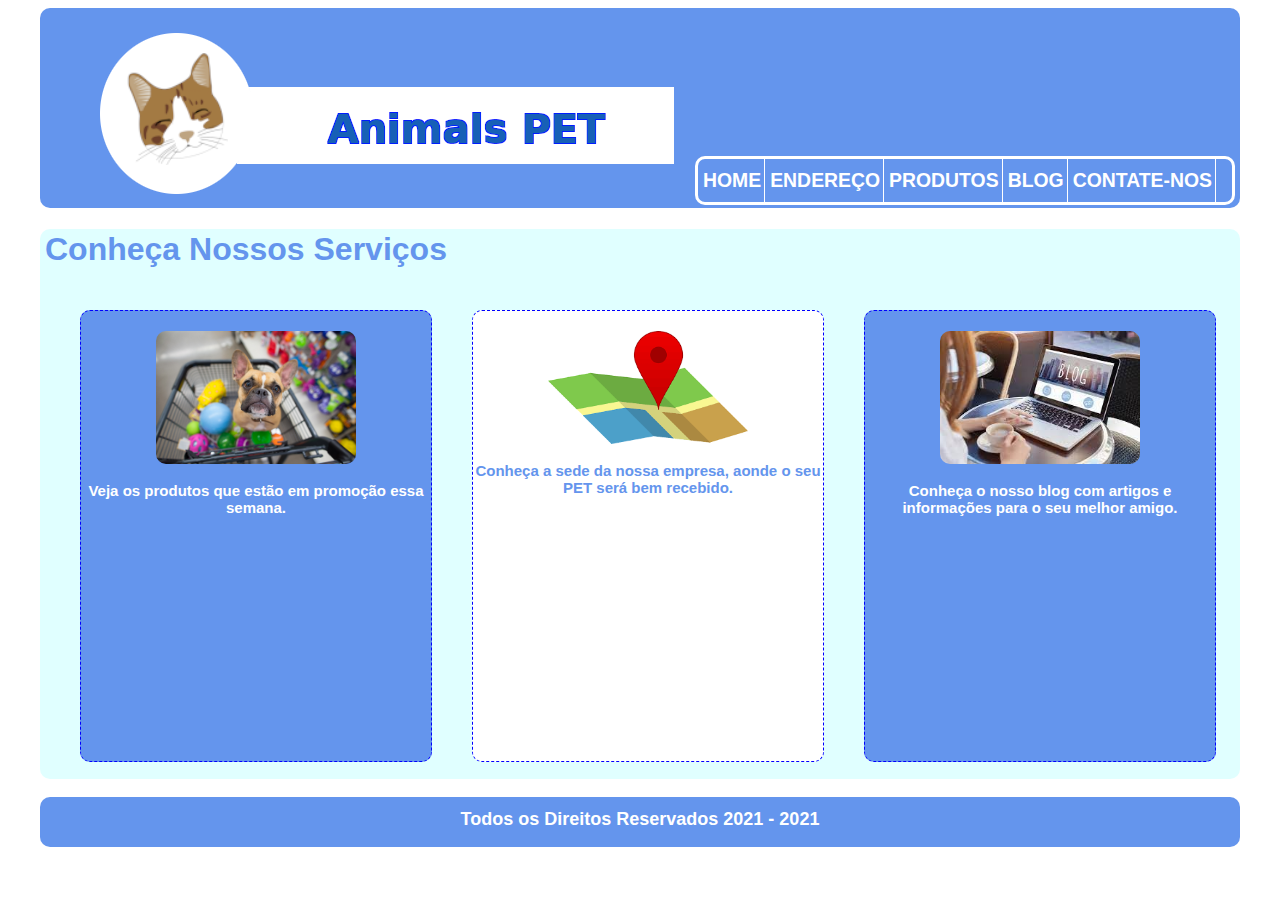
<file: Codigo/index.html>
<!DOCTYPE HTML>

<html lang="pt-br">
    <head>
      <title>Animals Pet - O melhor Pet Shop Do Brasil</title>
	  <link rel="icon" href="Imagens/Menus.png" type="image/x-icon" />
      <meta charset="utf-8">
      <meta name="description" content="Animals Pet |Pet Shop | Pet shop banho e tosa | Petz | Pet Shop Petz | pet Shot perto de mim | pet shop mais próximo | pet shop trabalhe conosco | pet shop marginal | ">
      <meta name="keywords" content="Pet Animals, Pet Shop , Pet shop banho e tosa ,Petz , Pet Shop Petz , pet Shot perto de mim , pet shop mais próximo , pet shop trabalhe conosco ,pet shop marginal , ">
      <meta name="dc.date.created" content="2021-04-16T00:00:00Z">
      <meta name="author" content="Animals Pet">
      <meta name="DC.creator.address" content="contato@animalspet.com.br">
      <meta name="copyright" content="2021-2021">
      <meta name="robots" content="index, follow">
      <meta name="rating" content="general">
      <meta name="distribution" content="global">
	  <meta name="language" content="pt-br">   
      <link rel="stylesheet" type="text/css" href="CSS/estilo.css">
    </head>
    <body>
        <header class="cabecalho">
            <img class="logomarca" alt="Logomarca  Animals Pet" src="Imagens/logo.png">
            <nav class="menu">
                <ol>
                    <li><a target="_blank" href="index.html">HOME</a></li>
                    <li><a target="_blank" href="paginas/endereco.html">ENDEREÇO</a></li>
                    <li><a target="_blank" href="paginas/produtos.html">PRODUTOS</a></li>
                    <li><a target="_blank" href="paginas/blog.html">BLOG</a></li>
                    <li><a target="_blank" href="paginas/contatenos.html">CONTATE-NOS</a></li>
                </ol>
            </nav>
        </header>
        
        <article class="areaPrincipal">
            <h1 class="tituloPrincipal">Conheça Nossos Serviços</h1>
            <section class="secao1">
                <a target="_blank" href="paginas/produtos.html">
                    <img alt="Imagem da seção de produtos" src="Imagens/produtosPetshop.jpg">
                    <p>Veja os produtos que estão em promoção essa semana.</p>
                </a>
            </section>
            <section class="secao2">
                <a target="_blank" href="paginas/endereco.html">
                   <img alt="Imagem do Endereço" src="Imagens/endereco.png">
                   <p>Conheça a sede da nossa empresa, aonde o seu PET será bem recebido.</p>
                </a>
            </section>
            <section class="secao1">
                <a target="_blank" href="paginas/blog.html">
                    <img alt="Imagem do Blog" src="Imagens/blog.jfif">
                    <p>Conheça o nosso blog com artigos e informações para o seu melhor amigo.</p>
                </a>
            </section>
        
        </article>
        
        <footer class="rodape">
            <p>Todos os Direitos Reservados 2021 - 2021</p>
        </footer>
        
    </body>
</html>
</file>
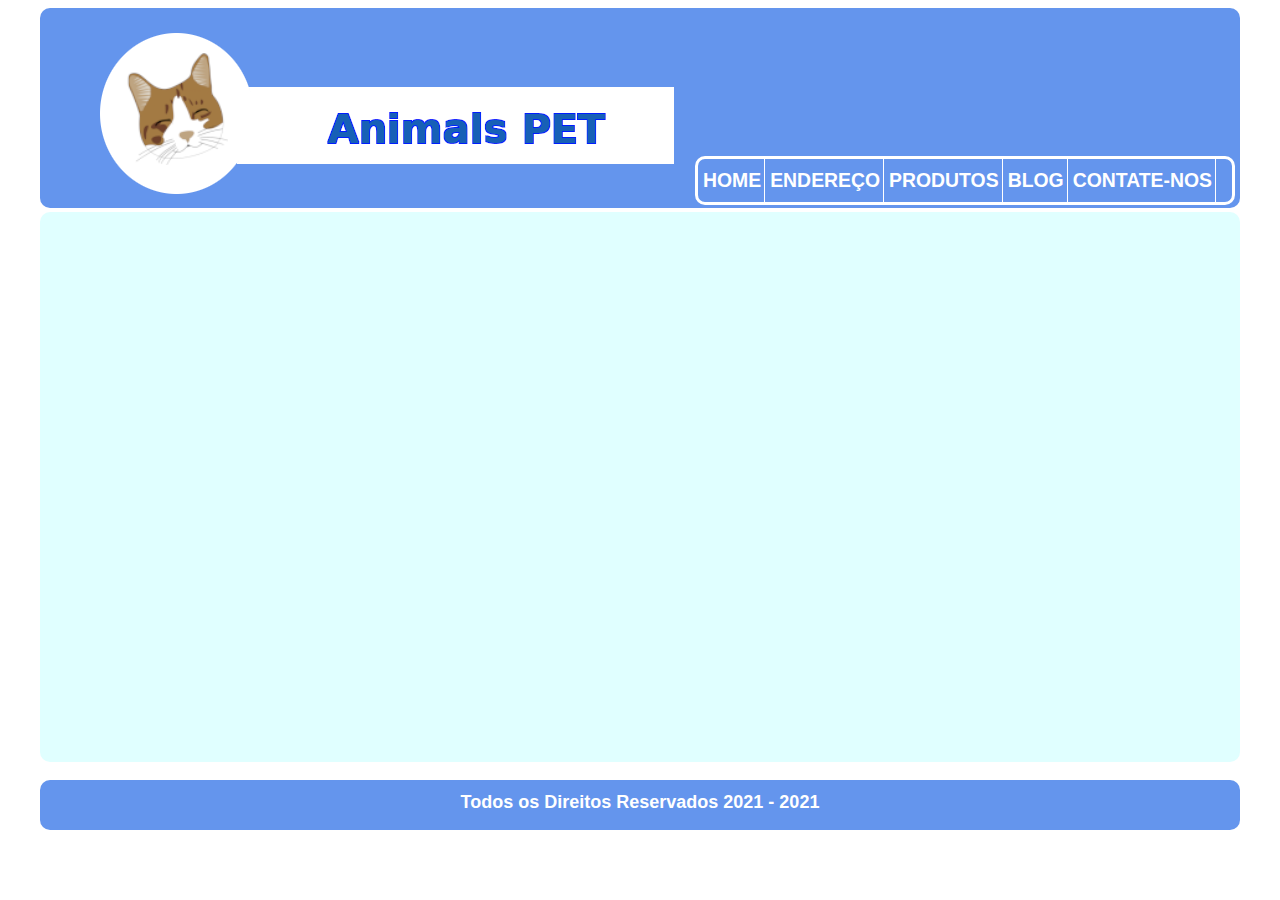
<file: Codigo/paginas/blog.html>
<!DOCTYPE HTML>

<html lang="pt-br">
    <head>
      <title>Animals Pet - O melhor Pet Shop Do Brasil</title>
	  <link rel="icon" href="../Imagens/Menus.png" type="image/x-icon" />
      <meta charset="utf-8">
      <meta name="description" content="Animals Pet |Pet Shop | Pet shop banho e tosa | Petz | Pet Shop Petz | pet Shot perto de mim | pet shop mais próximo | pet shop trabalhe conosco | pet shop marginal | ">
      <meta name="keywords" content="Pet Animals, Pet Shop , Pet shop banho e tosa ,Petz , Pet Shop Petz , pet Shot perto de mim , pet shop mais próximo , pet shop trabalhe conosco ,pet shop marginal , ">
      <meta name="dc.date.created" content="2021-04-16T00:00:00Z">
      <meta name="author" content="Animals Pet">
      <meta name="DC.creator.address" content="contato@animalspet.com.br">
      <meta name="copyright" content="2021-2021">
      <meta name="robots" content="index, follow">
      <meta name="rating" content="general">
      <meta name="distribution" content="global">
	  <meta name="language" content="pt-br">   
      <link rel="stylesheet" type="text/css" href="../CSS/estilo.css">
    </head>
    <body>
        <header class="cabecalho">
            <img class="logomarca" alt="Logomarca  Animals Pet" src="../Imagens/logo.png">
            <nav class="menu">
                <ol>
                    <li><a target="_blank" href="../index.html">HOME</a></li>
                    <li><a target="_blank" href="endereco.html">ENDEREÇO</a></li>
                    <li><a target="_blank" href="produtos.html">PRODUTOS</a></li>
                    <li><a target="_blank" href="blog.html">BLOG</a></li>
                    <li><a target="_blank" href="contatenos.html">CONTATE-NOS</a></li>
                </ol>
            </nav>
        </header>
        
        <article class="areaPrincipal">
        
        </article>
        
        <footer class="rodape">
            <p>Todos os Direitos Reservados 2021 - 2021</p>
        </footer>
        
    </body>
</html>
</file>
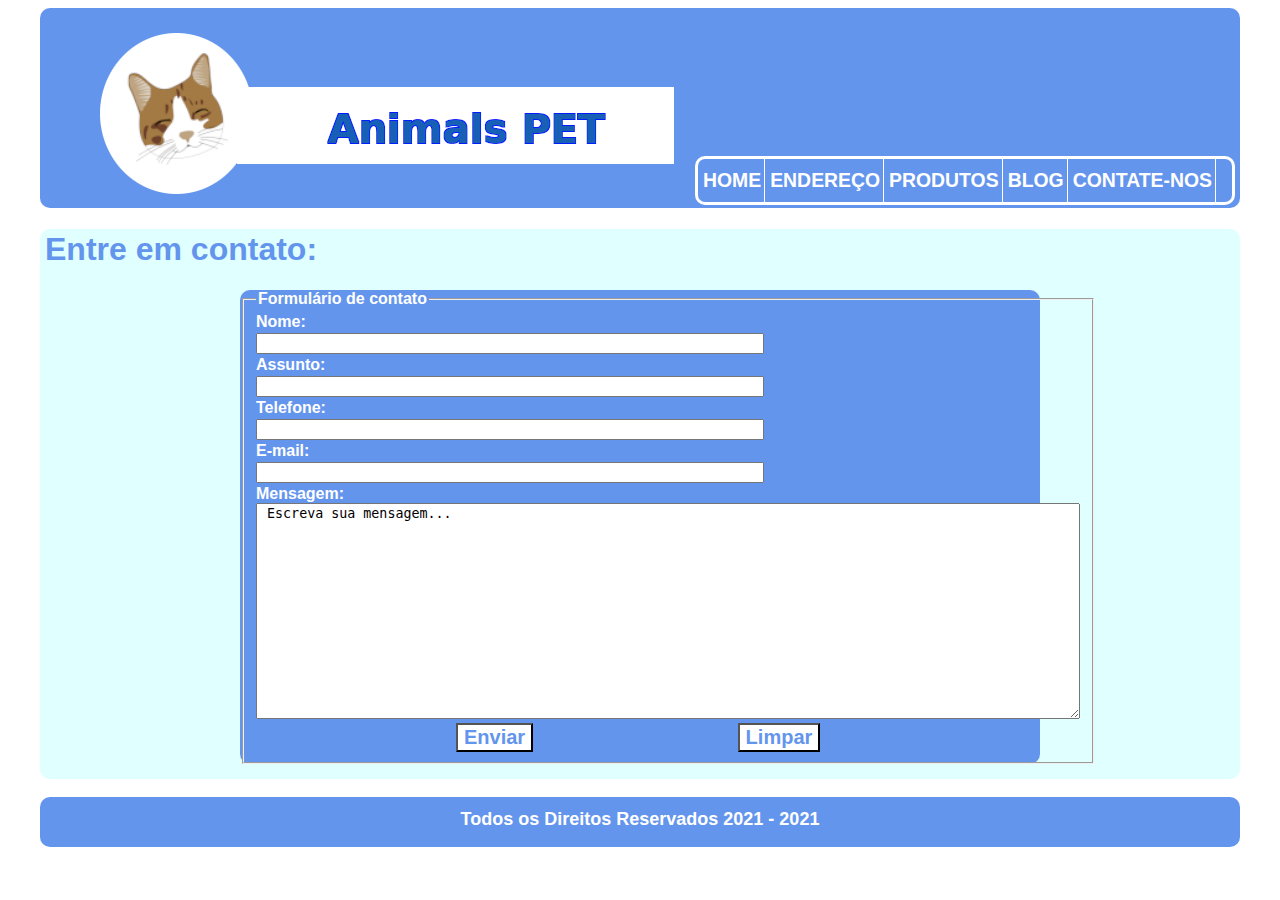
<file: Codigo/paginas/contatenos.html>
<!DOCTYPE HTML>

<html lang="pt-br">
    <head>
      <title>Animals Pet - O melhor Pet Shop Do Brasil</title>
	  <link rel="icon" href="../Imagens/Menus.png" type="image/x-icon" />
      <meta charset="utf-8">
      <meta name="description" content="Animals Pet |Pet Shop | Pet shop banho e tosa | Petz | Pet Shop Petz | pet Shot perto de mim | pet shop mais próximo | pet shop trabalhe conosco | pet shop marginal | ">
      <meta name="keywords" content="Pet Animals, Pet Shop , Pet shop banho e tosa ,Petz , Pet Shop Petz , pet Shot perto de mim , pet shop mais próximo , pet shop trabalhe conosco ,pet shop marginal , ">
      <meta name="dc.date.created" content="2021-04-16T00:00:00Z">
      <meta name="author" content="Animals Pet">
      <meta name="DC.creator.address" content="contato@animalspet.com.br">
      <meta name="copyright" content="2021-2021">
      <meta name="robots" content="index, follow">
      <meta name="rating" content="general">
      <meta name="distribution" content="global">
	  <meta name="language" content="pt-br">   
      <link rel="stylesheet" type="text/css" href="../CSS/estilo.css">
    </head>
    <body>
        <header class="cabecalho">
            <img class="logomarca" alt="Logomarca  Animals Pet" src="../Imagens/logo.png">
            <nav class="menu">
                <ol>
                    <li><a target="_blank" href="../index.html">HOME</a></li>
                    <li><a target="_blank" href="endereco.html">ENDEREÇO</a></li>
                    <li><a target="_blank" href="produtos.html">PRODUTOS</a></li>
                    <li><a target="_blank" href="blog.html">BLOG</a></li>
                    <li><a target="_blank" href="contatenos.html">CONTATE-NOS</a></li>
                </ol>
            </nav>
        </header>
        
        <article class="areaPrincipal">
            <h1 class="tituloPrincipal">Entre em contato: </h1>
            
            <form class="formulario">                
                <fieldset>
                    <legend>Formulário de contato</legend>
                    Nome: <br><input type="text"> <br>
                    Assunto:<br><input type="text"> <br>
                    Telefone: <br><input type="tel"> <br>
                    E-mail:<br><input type="email"><br>
                    Mensagem: <br>
                    <textarea cols="100" rows="14"> Escreva sua mensagem...</textarea><br>
                    <button type="submit">Enviar</button> <button type="reset">Limpar</button>
                </fieldset>
            </form>
        
        </article>
        
        <footer class="rodape">
            <p>Todos os Direitos Reservados 2021 - 2021</p>
        </footer>
        
    </body>
</html>
</file>
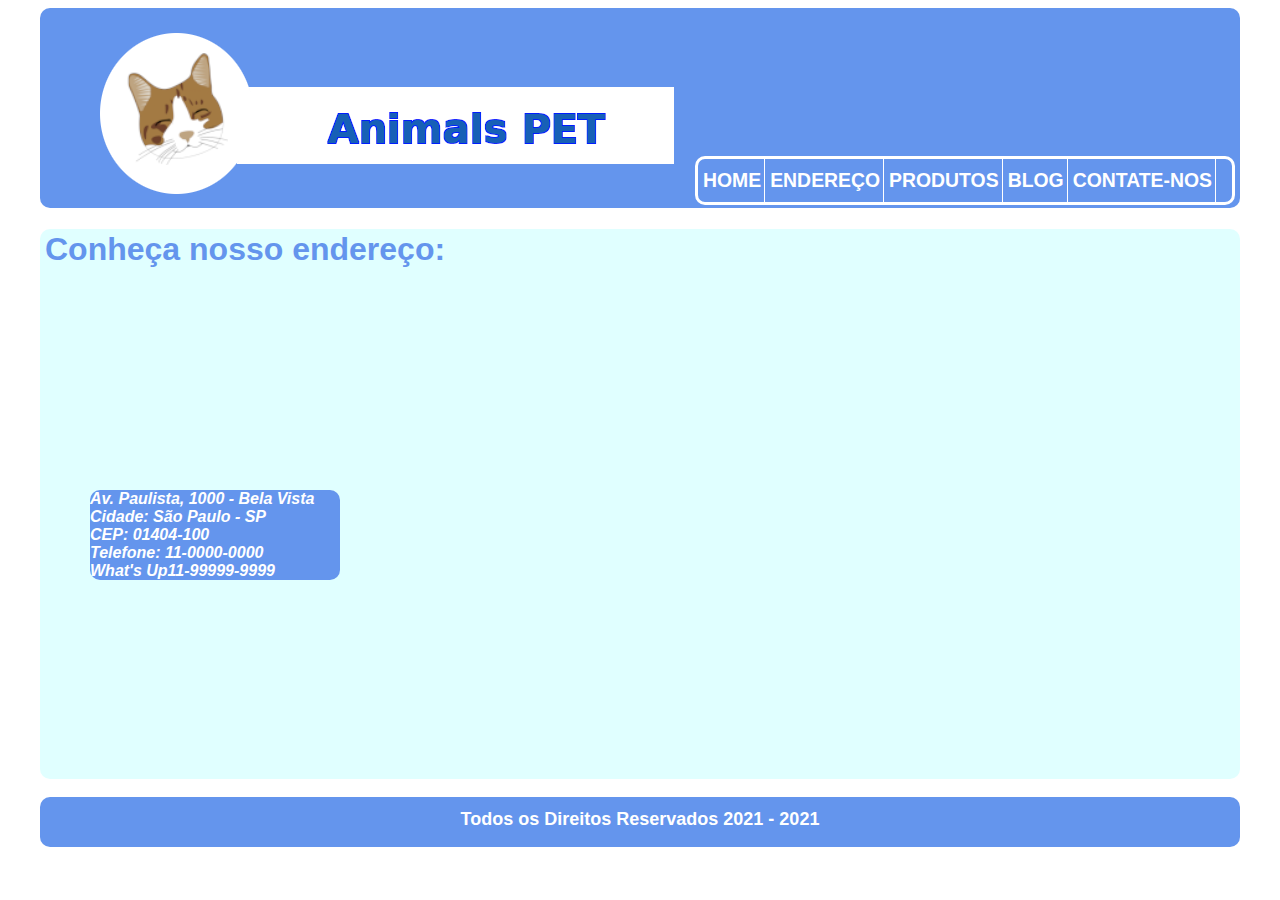
<file: Codigo/paginas/endereco.html>
<!DOCTYPE HTML>

<html lang="pt-br">
    <head>
      <title>Animals Pet - O melhor Pet Shop Do Brasil</title>
	  <link rel="icon" href="../Imagens/Menus.png" type="image/x-icon" />
      <meta charset="utf-8">
      <meta name="description" content="Animals Pet |Pet Shop | Pet shop banho e tosa | Petz | Pet Shop Petz | pet Shot perto de mim | pet shop mais próximo | pet shop trabalhe conosco | pet shop marginal | ">
      <meta name="keywords" content="Pet Animals, Pet Shop , Pet shop banho e tosa ,Petz , Pet Shop Petz , pet Shot perto de mim , pet shop mais próximo , pet shop trabalhe conosco ,pet shop marginal , ">
      <meta name="dc.date.created" content="2021-04-16T00:00:00Z">
      <meta name="author" content="Animals Pet">
      <meta name="DC.creator.address" content="contato@animalspet.com.br">
      <meta name="copyright" content="2021-2021">
      <meta name="robots" content="index, follow">
      <meta name="rating" content="general">
      <meta name="distribution" content="global">
	  <meta name="language" content="pt-br">   
      <link rel="stylesheet" type="text/css" href="../CSS/estilo.css">
    </head>
    <body>
        <header class="cabecalho">
            <img class="logomarca" alt="Logomarca  Animals Pet" src="../Imagens/logo.png">
            <nav class="menu">
                <ol>
                    <li><a target="_blank" href="../index.html">HOME</a></li>
                    <li><a target="_blank" href="endereco.html">ENDEREÇO</a></li>
                    <li><a target="_blank" href="produtos.html">PRODUTOS</a></li>
                    <li><a target="_blank" href="blog.html">BLOG</a></li>
                    <li><a target="_blank" href="contatenos.html">CONTATE-NOS</a></li>
                </ol>
            </nav>
        </header>
        
        <article class="areaPrincipal">
            <h1 class="tituloPrincipal">Conheça nosso endereço: </h1>
            <address class="endereco">
                Av. Paulista, 1000 - Bela Vista<br>
                Cidade: São Paulo - SP<br>
                CEP: 01404-100<br>
                Telefone: <tel>11-0000-0000</tel><br>
                What's Up<tel>11-99999-9999</tel>
            </address>
            
            <iframe class="mapa" src="https://www.google.com/maps/embed?pb=!1m18!1m12!1m3!1d3657.0784971313487!2d-46.65177044603094!3d-23.565624081823977!2m3!1f0!2f0!3f0!3m2!1i1024!2i768!4f13.1!3m3!1m2!1s0x94ce59c7f481fd9f%3A0x9982bfde4df54830!2sBela%20Vista%2C%20S%C3%A3o%20Paulo%20-%20SP%2C%2001404-100!5e0!3m2!1spt-BR!2sbr!4v1620003619574!5m2!1spt-BR!2sbr" width="600" height="450" style="border:0;" allowfullscreen="" loading="lazy"></iframe>
        
        </article>
        
        <footer class="rodape">
            <p>Todos os Direitos Reservados 2021 - 2021</p>
        </footer>
        
    </body>
</html>
</file>
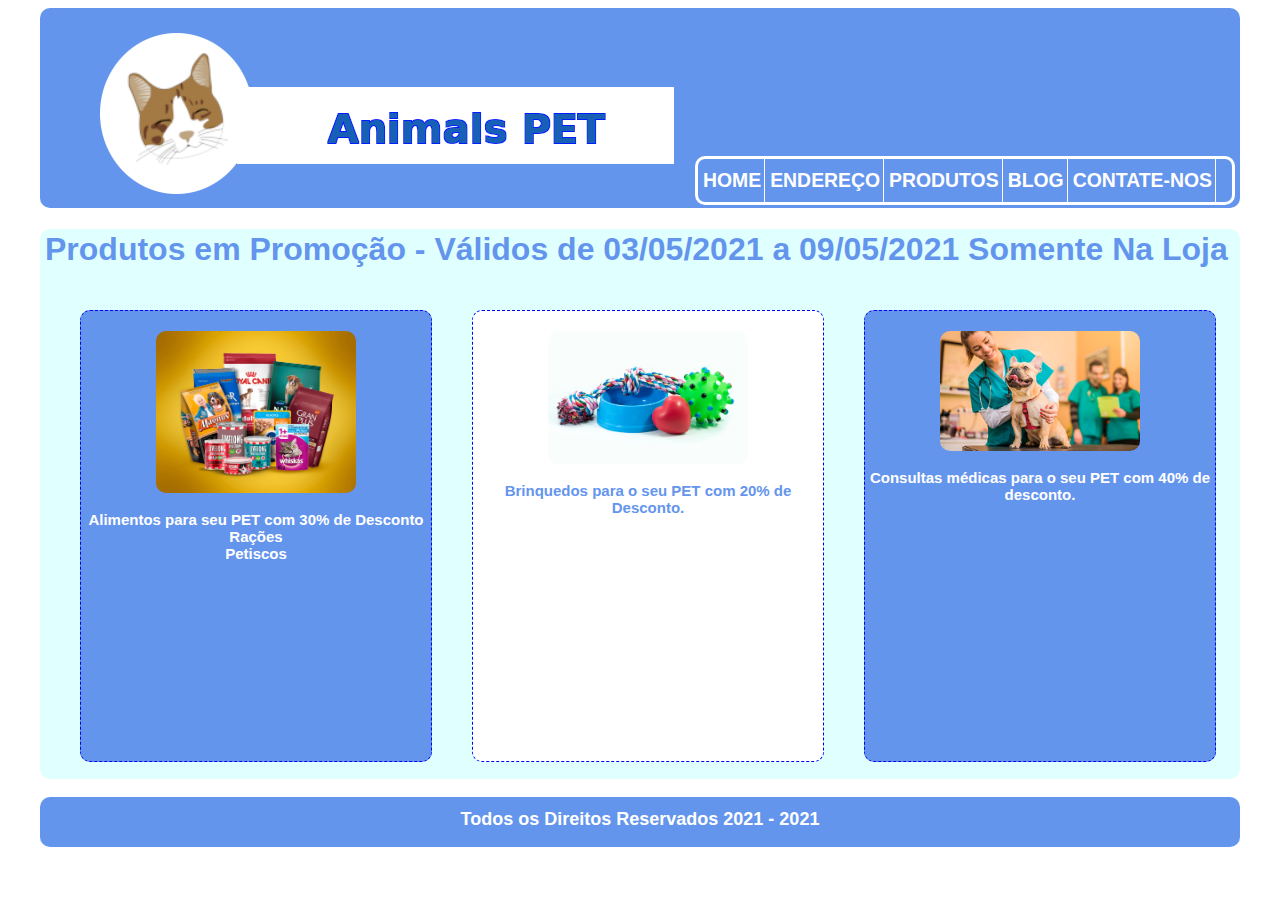
<file: Codigo/paginas/produtos.html>
<!DOCTYPE HTML>

<html lang="pt-br">
    <head>
      <title>Animals Pet - O melhor Pet Shop Do Brasil</title>
	  <link rel="icon" href="../Imagens/Menus.png" type="image/x-icon" />
      <meta charset="utf-8">
      <meta name="description" content="Animals Pet |Pet Shop | Pet shop banho e tosa | Petz | Pet Shop Petz | pet Shot perto de mim | pet shop mais próximo | pet shop trabalhe conosco | pet shop marginal | ">
      <meta name="keywords" content="Pet Animals, Pet Shop , Pet shop banho e tosa ,Petz , Pet Shop Petz , pet Shot perto de mim , pet shop mais próximo , pet shop trabalhe conosco ,pet shop marginal , ">
      <meta name="dc.date.created" content="2021-04-16T00:00:00Z">
      <meta name="author" content="Animals Pet">
      <meta name="DC.creator.address" content="contato@animalspet.com.br">
      <meta name="copyright" content="2021-2021">
      <meta name="robots" content="index, follow">
      <meta name="rating" content="general">
      <meta name="distribution" content="global">
	  <meta name="language" content="pt-br">   
      <link rel="stylesheet" type="text/css" href="../CSS/estilo.css">
    </head>
    <body>
        <header class="cabecalho">
            <img class="logomarca" alt="Logomarca  Animals Pet" src="../Imagens/logo.png">
            <nav class="menu">
                <ol>
                    <li><a target="_blank" href="../index.html">HOME</a></li>
                    <li><a target="_blank" href="endereco.html">ENDEREÇO</a></li>
                    <li><a target="_blank" href="produtos.html">PRODUTOS</a></li>
                    <li><a target="_blank" href="blog.html">BLOG</a></li>
                    <li><a target="_blank" href="contatenos.html">CONTATE-NOS</a></li>
                </ol>
            </nav>
        </header>
        
        <article class="areaPrincipal">
            
            <h1 class="tituloPrincipal">Produtos em Promoção - Válidos de 03/05/2021 a 09/05/2021 Somente Na Loja</h1>
            <section class="secao1">
              
                    <img alt="Imagem da seção de produtos" src="../Imagens/produtos1.png">
                    <p>Alimentos para seu PET com 30% de Desconto<br>Rações<br>Petiscos</p>
                
            </section>
            <section class="secao2">
                
                   <img alt="Imagem do Endereço" src="../Imagens/produtos2.png">
                   <p>Brinquedos para o seu PET com 20% de Desconto.</p>
                
            </section>
            <section class="secao1">
              
                    <img alt="Imagem do Blog" src="../Imagens/produtos3.jpg">
                    <p>Consultas médicas para o seu PET com 40% de desconto.</p>
               
            </section>
        
        </article>
        
        <footer class="rodape">
            <p>Todos os Direitos Reservados 2021 - 2021</p>
        </footer>
        
    </body>
</html>
</file>
<file: Codigo/CSS/estilo.css>
body{
    font-family: "Arial", sans-serif;
}

.cabecalho{
    width: 1200px;
    height: 200px;
    background-color: cornflowerblue;
    margin-left: auto;
    margin-right: auto;
    border-radius: 10px;
}

.logomarca{
    width: 600px;
    height: 200px;
    margin-top: 1px;
    margin-left: 40px;
    float: left;
}

.menu ol{
   font-size: 19.4px;
   list-style: none;
   border: medium solid white;
   float: left;  
   margin-left: 655px;
   margin-right: 600px; 
   margin-top: 148px;
   margin-bottom: 0%;
   background: cornflowerblue;
   font-weight: bolder;
   padding-right: 2px;
   padding-left: 2px;
   width: 530px;
   position: fixed;
   border-radius: 10px;

}

.menu li {
	position: relative;
	float: left;
	border-right: 1px solid white;
	margin-right: 2px;
	padding-left: 2px;
	padding-right: 2px;
}


.menu li a{
	color: white;
	text-decoration: none;
	padding: 10px 1px;
	display: block;	
}

.menu li a:hover{
	background: white;
	color: cornflowerblue;
	-moz-box-shadow:0 3px 10px 0 cornflowerblue;
	-webkit-box-shadow: 0 3px 10px 0 cornflowerblue;
	text-shadow: 0px 0px 5px cornflowerblue;
}

.areaPrincipal{
    width: 1200px;
    height: 550px;
    margin-left: auto;
    margin-right: auto;
    margin-top: 4px;
    margin-bottom: 0px;
    border-radius: 10px;
    background-color: #E0FFFF;
}

.rodape{
    margin-left: auto;
    margin-right: auto;
    margin-top: 0px;;
    width: 1200px;
    height: 50px;
    background-color: cornflowerblue;
    color: white;
    border-radius: 10px;
}

.rodape p{
    text-align: center;
    font-size: 18px;
    font-weight: bolder;
    padding-top: 12px;
}

.secao1{
    width: 350px;
    height: 450px;
    background-color: cornflowerblue;
    color: white;
    font-weight: bolder;
    font-size: 15px;
    text-align: center;
    border-radius: 10px;
    margin-left: 40px;
    margin-top: 20px;
    float: left;
    border: dashed 1px blue;
}

.secao1 a{
    text-decoration: none;
    color: white;
}

.secao1 a img{
    width: 200px;
    border-radius: 10px;
    margin-top: 20px;
}

.secao1 img{
    width: 200px;
    border-radius: 10px;
    margin-top: 20px;
}

.secao2{
    width: 350px;
    height: 450px;
    background-color: white;
    color: cornflowerblue;
    font-weight: bolder;
    font-size: 15px;
    text-align: center;
    border-radius: 10px;
    margin-left: 40px;
    margin-top: 20px;
    float: left;
    border: dashed 1px blue;
}

.secao2 a{
    text-decoration: none;
    color: cornflowerblue;
}

.secao2 a img{
    width: 200px;
    border-radius: 10px;
    margin-top: 20px;
}

.secao2 img{
    width: 200px;
    border-radius: 10px;
    margin-top: 20px;
}

.tituloPrincipal{
    color: cornflowerblue;
    font-weight: bolder;
    padding-left: 5px;
    padding-top: 2px;
}

.endereco{
    color: white;
    font-weight: bolder;
    float: left;
    width: 250px;
    background-color: cornflowerblue;
    border-radius: 10px;
    margin-left: 50px;
    margin-right: 20px;
    margin-top: 200px;
}

.mapa{
    border-radius: 10px;
    margin-left: 30px;
}

.formulario{
    width: 800px;
    margin-left: auto;
    margin-right: auto;
    background-color: cornflowerblue;
    color: white;
    font-weight: bolder;
    border-radius: 10px;
}

.formulario fieldset input{
    width: 500px;
    margin-top: 2px;
    margin-bottom: 2px;
}

.formulario fieldset button{
    background-color: white;
    color: cornflowerblue;
    font-weight: bolder;
    font-size: 20px;
    margin-left: 200px;
}
</file>
